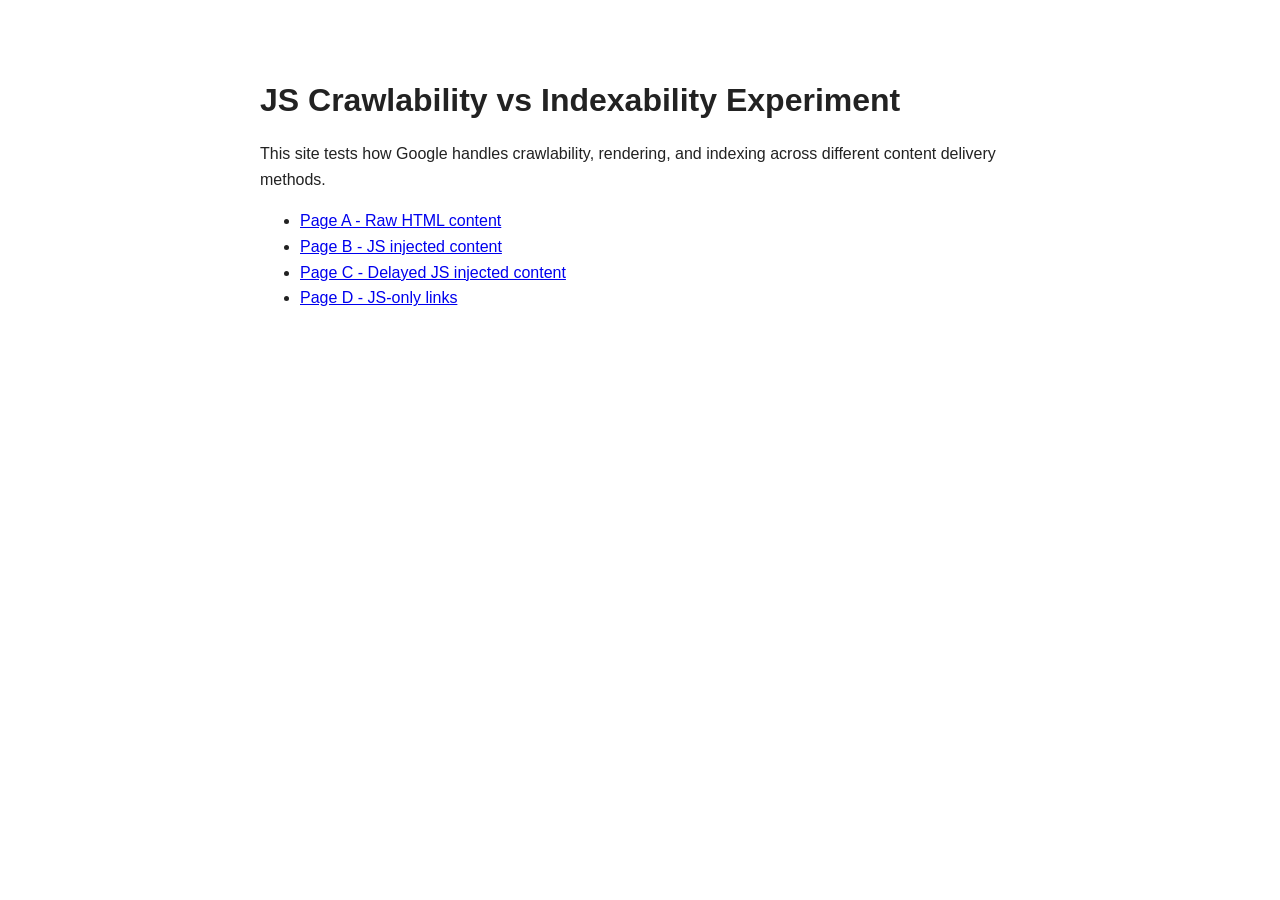
<file: index.html>
<!DOCTYPE html>
<html lang="en">
<head>
  <meta charset="UTF-8" />
  <meta name="viewport" content="width=device-width, initial-scale=1.0" />
  <title>JS Crawlability vs Indexability Experiment</title>
  <meta name="description" content="Mini test site for comparing raw HTML, JS-injected content, delayed JS content, and JS-only links." />
  <link rel="stylesheet" href="style.css" />
  <meta name="google-site-verification" content="aIh58sa4-CFPt_96t-gKnyysixJ3JV2pZ5PBkVRMvE0" />
</head>
<body>
  <main>
    <h1>JS Crawlability vs Indexability Experiment</h1>
    <p>This site tests how Google handles crawlability, rendering, and indexing across different content delivery methods.</p>

    <ul>
      <li><a href="/page-a.html">Page A - Raw HTML content</a></li>
      <li><a href="/page-b.html">Page B - JS injected content</a></li>
      <li><a href="/page-c.html">Page C - Delayed JS injected content</a></li>
      <li><a href="/page-d.html">Page D - JS-only links</a></li>
    </ul>
  </main>
</body>
</html>
</file>
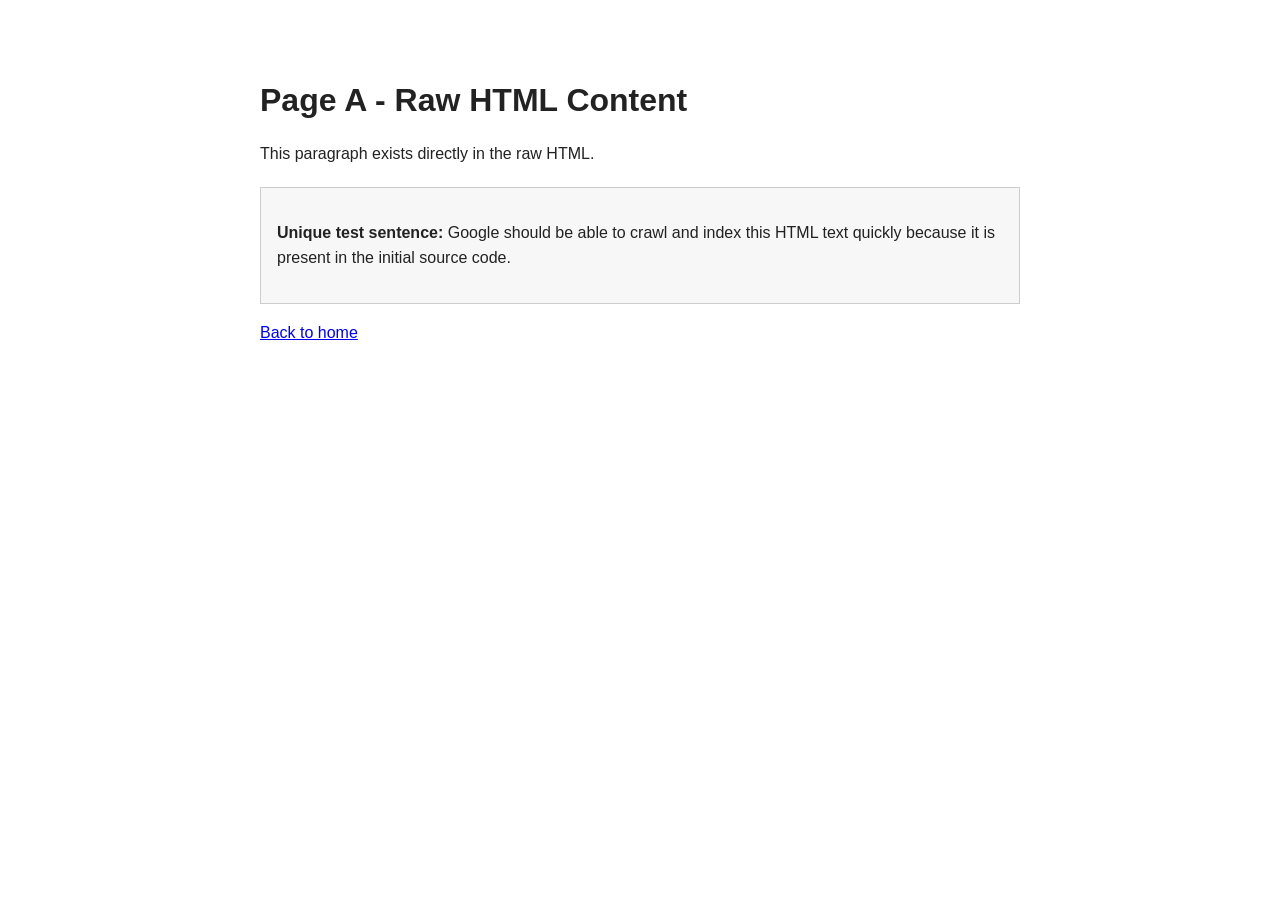
<file: page-a.html>
<!DOCTYPE html>
<html lang="en">
<head>
  <meta charset="UTF-8" />
  <meta name="viewport" content="width=device-width, initial-scale=1.0" />
  <title>Page A - Raw HTML Content</title>
  <meta name="description" content="Test page with content in raw HTML only." />
  <link rel="stylesheet" href="style.css" />
</head>
<body>
  <main>
    <h1>Page A - Raw HTML Content</h1>
    <p>This paragraph exists directly in the raw HTML.</p>

    <div class="box">
      <p><strong>Unique test sentence:</strong> Google should be able to crawl and index this HTML text quickly because it is present in the initial source code.</p>
    </div>

    <p><a href="/index.html">Back to home</a></p>
  </main>
</body>
</html>
</file>
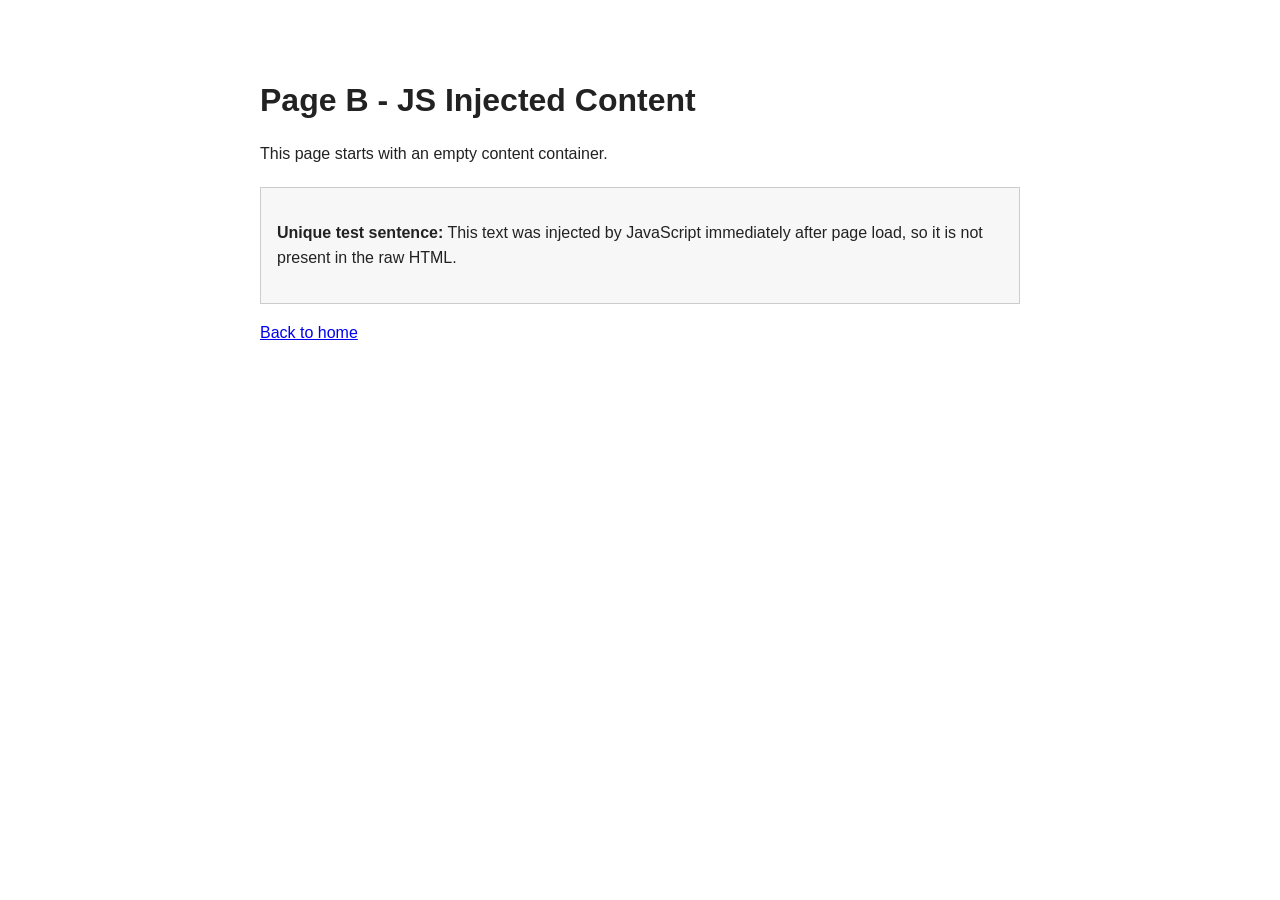
<file: page-b.html>
<!DOCTYPE html>
<html lang="en">
<head>
  <meta charset="UTF-8" />
  <meta name="viewport" content="width=device-width, initial-scale=1.0" />
  <title>Page B - JS Injected Content</title>
  <meta name="description" content="Test page with content injected by JavaScript after page load." />
  <link rel="stylesheet" href="style.css" />
</head>
<body>
  <main>
    <h1>Page B - JS Injected Content</h1>
    <p>This page starts with an empty content container.</p>

    <div id="content" class="box">
      <p>Waiting for JavaScript...</p>
    </div>

    <p><a href="/index.html">Back to home</a></p>
  </main>

  <script src="script-b.js"></script> 
</body>
</html>
</file>
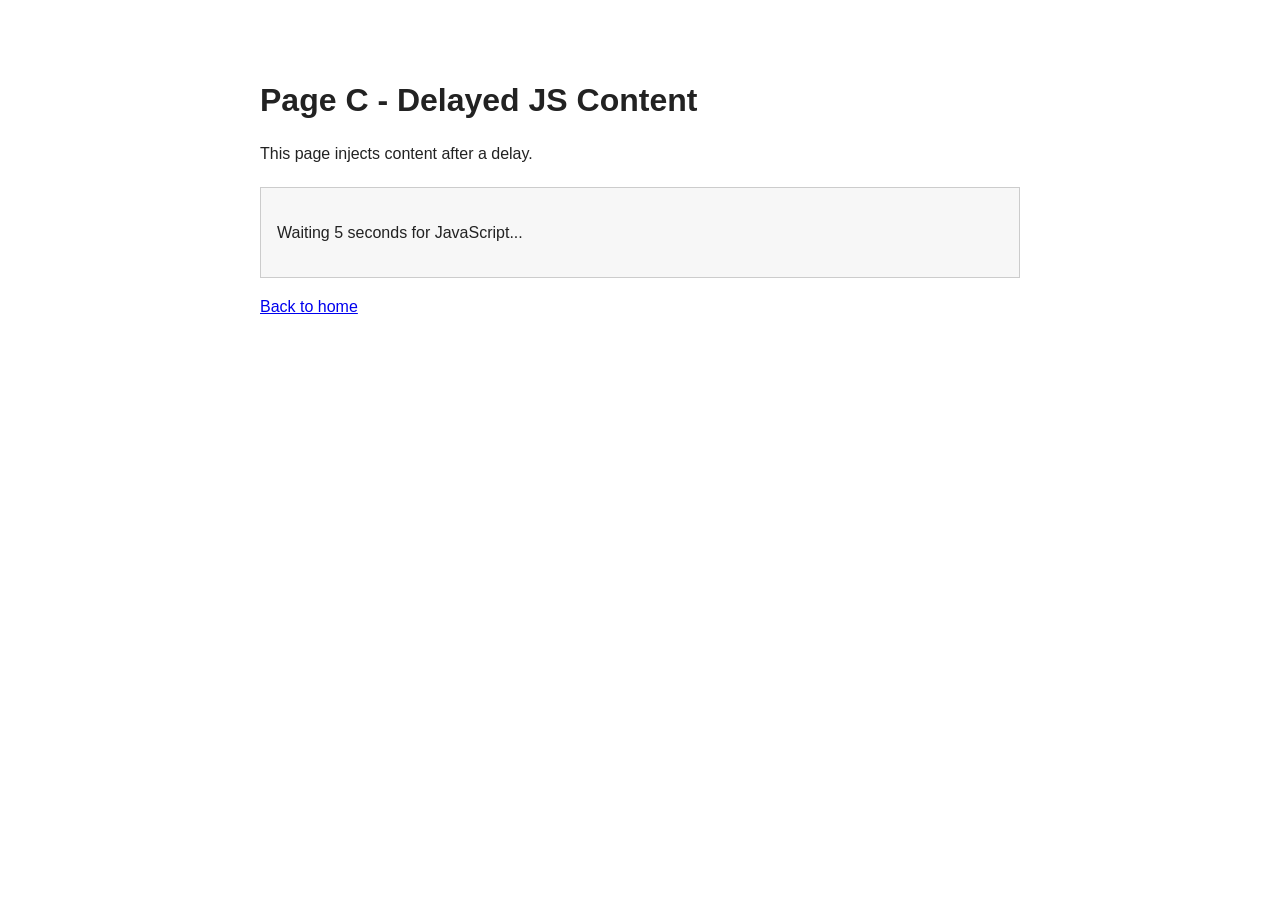
<file: page-c.html>
<!DOCTYPE html>
<html lang="en">
<head>
  <meta charset="UTF-8" />
  <meta name="viewport" content="width=device-width, initial-scale=1.0" />
  <title>Page C - Delayed JS Content</title>
  <meta name="description" content="Test page with content injected by JavaScript after a delay." />
  <link rel="stylesheet" href="style.css" />
</head>
<body>
  <main>
    <h1>Page C - Delayed JS Content</h1>
    <p>This page injects content after a delay.</p>

    <div id="content" class="box">
      <p>Waiting 5 seconds for JavaScript...</p>
    </div>

    <p><a href="/index.html">Back to home</a></p>
  </main>

  <script src="script-c.js"></script>
</body>
</html>
</file>
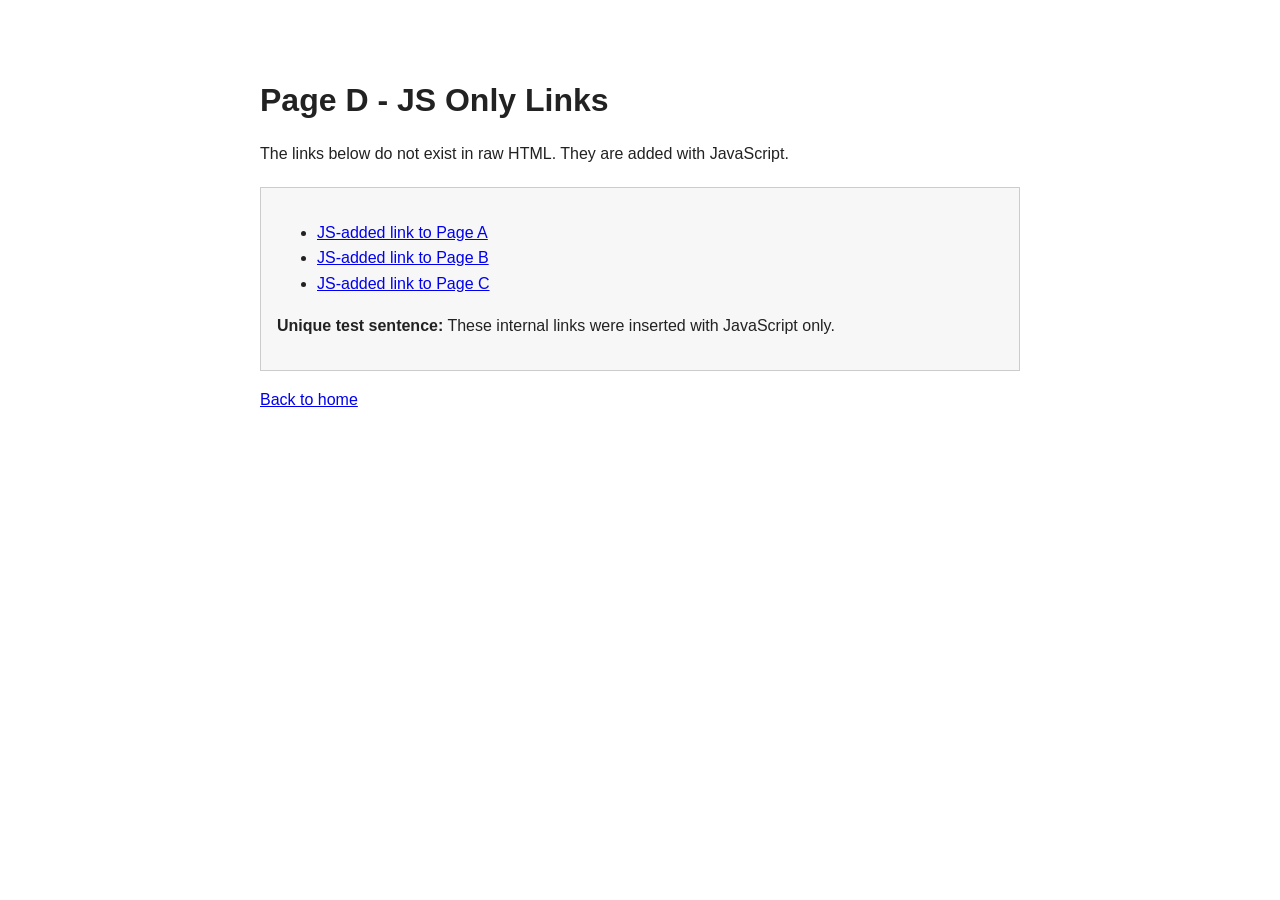
<file: page-d.html>
<!DOCTYPE html>
<html lang="en">
<head>
  <meta charset="UTF-8" />
  <meta name="viewport" content="width=device-width, initial-scale=1.0" />
  <title>Page D - JS Only Links</title>
  <meta name="description" content="Test page with internal links added by JavaScript only." />
  <link rel="stylesheet" href="style.css" />
</head>
<body>
  <main>
    <h1>Page D - JS Only Links</h1>
    <p>The links below do not exist in raw HTML. They are added with JavaScript.</p>

    <div id="links" class="box">
      <p>Loading JS-only links...</p>
    </div>

    <p><a href="/index.html">Back to home</a></p>
  </main>

  <script src="script-d.js"></script>
</body>
</html>
</file>
<file: style.css>
body {
  font-family: Arial, sans-serif;
  line-height: 1.6;
  max-width: 760px;
  margin: 40px auto;
  padding: 0 20px;
  color: #222;
}

main {
  padding: 20px 0;
}

h1, h2 {
  line-height: 1.2;
}

.box {
  border: 1px solid #ccc;
  padding: 16px;
  margin-top: 20px;
  background: #f7f7f7;
}
</file>
